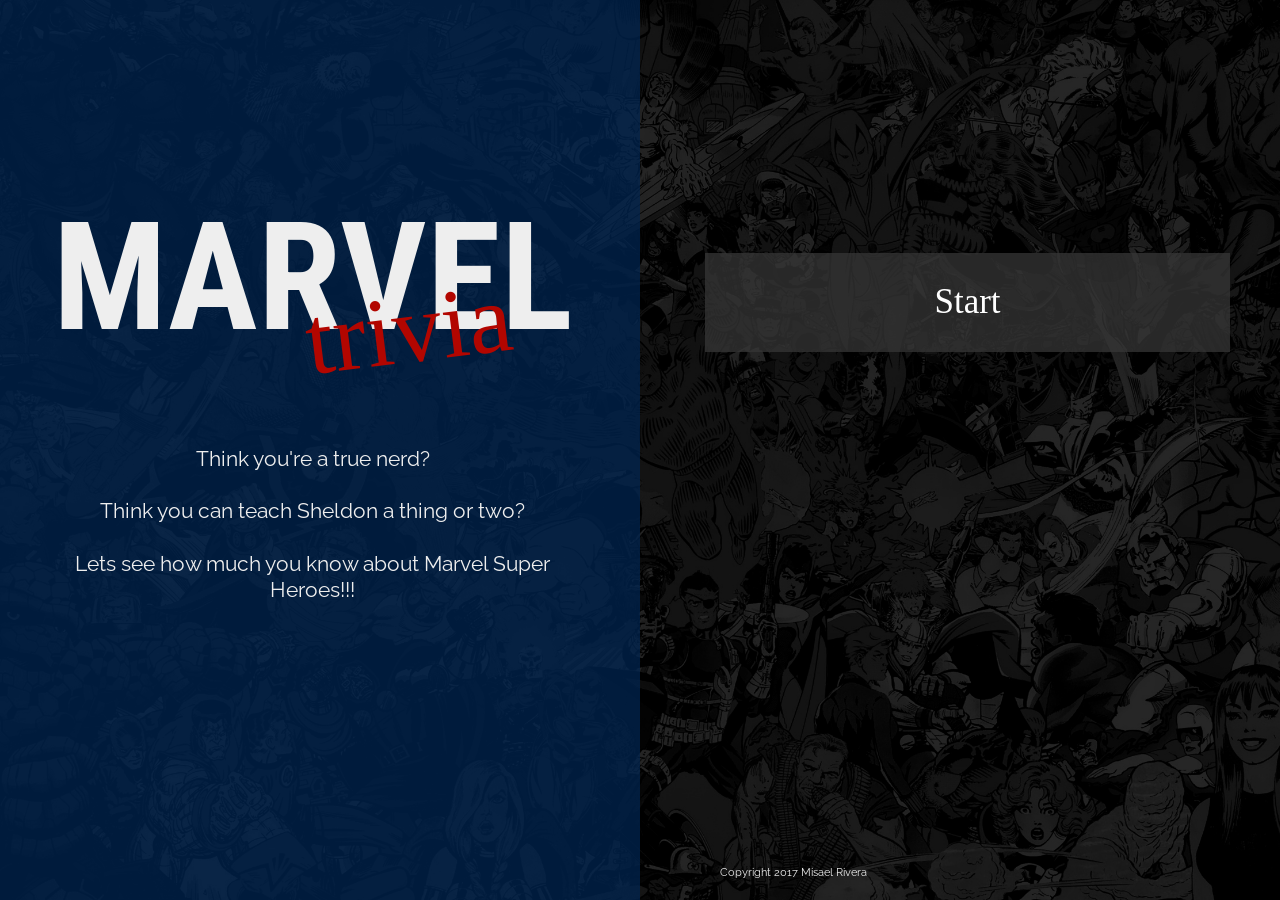
<file: index.html>
<!DOCTYPE html>
<html>
<!-- ========================================================================== -->
<!-- ///////////////////////////////////HEAD/////////////////////////////////// -->
<!-- ========================================================================== -->
	<head>
	
<!-- === META TAGS ============================================================ -->
	
	<meta charset="utf-8">
    <meta http-equiv="X-UA-Compatible" content="IE=edge">
    <meta name="viewport" content="width=device-width, initial-scale=1">
    
    <title> MARVEL trivia </title>
		
<!-- === BOOTSTRAP ============================================================ -->	
	
		<link 
		rel="stylesheet" href="https://maxcdn.bootstrapcdn.com/bootstrap/3.3.7/css/bootstrap.min.css" integrity="sha384-BVYiiSIFeK1dGmJRAkycuHAHRg32OmUcww7on3RYdg4Va+PmSTsz/K68vbdEjh4u" 
		crossorigin="anonymous">
		
<!-- === CSS ================================================================== -->

		<link rel = "stylesheet" type = "text/css" href = "assets/style.css" />
		
<!-- === GOOGLE FONTS ========================================================= -->

		<link href="https://fonts.googleapis.com/css?family=Montserrat:900|Open+Sans+Condensed:700|Open+Sans:300|Permanent+Marker|Raleway:100|Roboto+Condensed:700" rel="stylesheet">
		
	</head>
<!-- ========================================================================== -->
<!-- ///////////////////////////////////BODY/////////////////////////////////// -->
<!-- ========================================================================== -->
	<body>
		<container>	
		<div class=row > <!-- Initial Row -->
		
<!-- === LEFT CONTENT ========================================================= -->

			<div class=col-md-6 id=side>
				
				<div class="row leftRows blank"> </div>
				
				<div class="row leftRows"> 																	
					
					<div class=col-md-12 id=content>
						
						<h1 id=marvel> MARVEL </h1>
						
						<h1 id=trivia> trivia </h1>
						
						<p id=instructions> 		
							Think you're a true nerd? 
									<br><br>
							Think you can teach Sheldon a thing or two? 
									<br><br>
							Lets see how much you know about Marvel Super Heroes!!!
						</p>
						
					</div>

				</div>
				
				<div class="row leftRows blank"> </div> 
		
			</div> 
			
<!-- === RIGHT CONTENT ======================================================== -->
			
			<div class=col-md-6 id=rightSide>
					
				<div class=row> 																	
					
					<!-- Questions -->
					<div class=col-md-12 id=rightContent> </div>  
						
				</div>
					
<!-- === FOOTER =============================================================== -->
					 	
				<footer> Copyright 2017 Misael Rivera </footer>	
			
			<!-- Close left side -->				
			</div> 	
		
		<!-- Close Initial Row -->	
		</div> 		
	
		</container>
		
<!-- === JAVASCRIPT =========================================================== -->

		<script 
			src="https://ajax.googleapis.com/ajax/libs/jquery/3.2.1/jquery.min.js"> 
		</script>
		
		<script 
			type="text/javascript" 
			src="assets/js/game.js">
		</script>

	</body>
</html>
<!-- ========================================================================== -->
<!-- ========================================================================== -->
</file>
<file: assets/style.css>
/* GLOBAL CSS ========================================= */

html
	{
	height:100%
	}

.row
	{
	height: 100%;
	}
	
.leftRows
	{
	height:20%;
	}

body 
	{
  	background-image: url(marvel_back.jpg);
  	background-color: black;
  	background-attachment: fixed;
 	background-size:cover;
	color:#eee;
	font-family: 'Raleway', sans-serif;
	height: 100%;
	}

/* REMOVE INITIAL SETTINGS ============================= */	
	
.col-md-12
	{
	margin:0;
	padding:0;
	height: 100%;
	}
	
.col-md-6
	{
	margin:0;
	padding:0;
	height: 100%;
	}

/* LEFT SIDE =========================================== */
	
#side
	{
	background-color: rgba(0, 37, 80, 0.75);
	padding:80px;
	height: 100%;
	background-attachment: fixed;
	}
	
#side:hover
	{
	background-color: rgba(54, 54, 54, 0.75);
	background-attachment: fixed;
	height: 100%;
	}

#content
	{
	vertical-align:middle;
	padding:auto;
	}
	
#marvel
	{
	font-weight:bolder;
	font-family: 'Roboto Condensed', sans-serif;
	font-size: 150px;
	margin-top:50px;
	line-height:0;
	text-align:center;
	}
	
#trivia
	{
	font-family: 'Permanent Marker', cursive;
	padding-bottom:50px;
	padding-left:200px;
	font-size: 7em;
	margin:0;
	color:transparent;
	text-align:center;
	background-color: #B20600;
  	-webkit-background-clip: text;
     -moz-background-clip: text;
          background-clip: text;
 	position:relative;
  	z-index:1;
  	top:0px;
  	-ms-transform: rotate(-7deg); /* IE 9 */
    -webkit-transform: rotate(7deg); /* Chrome, Safari, Opera */
     transform: rotate(-7deg);
	}
	
#instructions
	{
	text-align:center;
	margin:0;
	font-family: 'Raleway', sans-serif;
	font-size: 1.5em;
	font-weight:light;
	line-height:1.25em;
	}
	
/* RIGHT SIDE =========================================== */
		
#rightSide
	{
	padding:80px;
	height: 100%;
	}

#rightContent, #content
	{
	height: 100%;
	vertical-align:middle;
	}
#summary
	{
	background-color: rgba(225, 9, 0, 0.75);
	font-size:2em;
	padding:20px;
	}

#question, .summary-correct, .summary-wrong, .summary-unanswered
	{
	background-color: rgba(0, 37, 80, 0.75);
	font-size:1.75em;
	padding:20px;
	}
	
.timer-p, .timer
	{
	text-align:left;
	font-size:1.5em;
	padding:5px;
	}
	
.timer
	{
	background-color: rgba(225, 9, 0, 0.75);
	}

.answer
	{
	padding:20px 30px;
	color:white;
	font-family: 'Raleway', sans-serif;
	font-size:1.25em;
	border: 1px solid transparent;
	background-color: rgba(54, 54, 54, 0.75);
	vertical-align:middle;
	border-radius:0px;
	margin: auto 0;
	}
	
.answer:hover
	{
	background-color: rgba(0, 37, 80, 0.75);
	}

.answer:active
	{
	background-color: rgba(225, 9, 0, 0.75);
	}
	
img
	{
	border: 5px solid rgba(0, 0, 0, 0.75);
	}
	
/* BUTTONS =========================================== */

#start, .reset-button, #restart
	{
	padding:25px 75px;
	color:white;
	font-family: 'Permanent Marker', cursive;
	font-size:2.5em;
	border: 1px solid transparent;
	background-color: rgba(54, 54, 54, 0.75);
	vertical-align:middle;
	border-radius:0px;
	margin: auto 0;
	margin-bottom: 20px;
	}

#start:hover, .reset-button:hover, #restart:hover
	{
	background-color: rgba(0, 37, 80, 0.75);
	border: 1px solid transparent;
	}

#start:active, .reset-button:active, #restart:active
	{
	background-color: rgba(225, 9, 0, 0.75);
	border: 1px solid transparent;
	}
	
#start
	{
	margin-top:33%;
	}
	
#restart
	{
	font-size:1em;
	padding:25px 50px;
	background-color: rgba(225, 9, 0, 0);
	border: 1px solid white;
	font-family: 'Montserrat', sans-serif;
	}
	
/* FOOTER =========================================== */

footer 
	{
	margin:0;
	padding-bottom:20px;
	font-size:.75em;
	font-weight:light;
	text-align:right;
	position:absolute;
	bottom:0;
	}

@media only screen and (max-width: 1250px) 
	{
	#marvel
		{
		font-size:125px;
		}

	#trivia
		{
		font-size:100px;
		padding-left:125px;
		}

	.leftRow
		{
		height:5%;
		}

	.blank
		{
		height:0;
		}

	}

@media only screen and (max-width: 990px) 
	{
	img
		{
		width:200px;
		}

	#question, .summary-correct, .summary-wrong, .summary-unanswered
		{
		font-size:16px;
		padding:10px;
		}

	#marvel
		{
		font-size:100px;
		}

	#trivia
		{
		font-size:75px;
		padding-left:125px;
		}

	#side
		{
		padding:50px;
		max-height: 500px;
		}
	
	#rightSide
		{
		min-height: 750px;
		}

	}

@media only screen and (max-width: 400px) 
	{
	#marvel
		{
		font-size:75px;
		}

	#trivia
		{
		font-size:50px;
		padding-left:75px;
		}
	}
</file>
